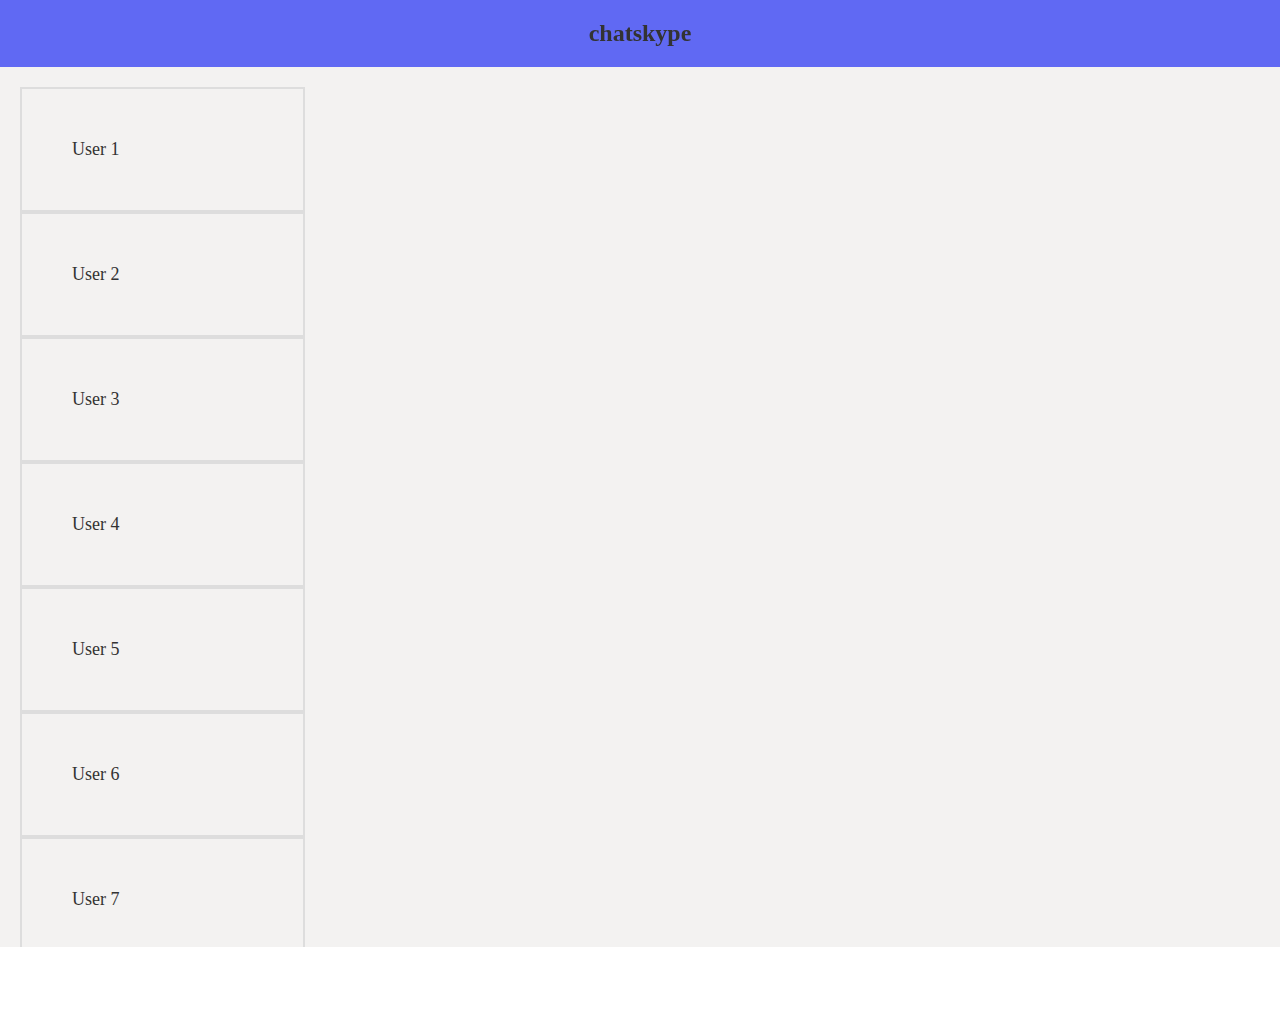
<file: skyperemake/index.html>
<!DOCTYPE html>
<html>
<head>
    <title>Simple Mail Client</title>
    <link rel="stylesheet" type="text/css" href="style.css">
    <link rel="stylesheet" href="script.js">
    <link rel="stylesheet" href="h.php">
</head>
<body>
    <header>
        <h1>chatskype</h1>
      </header>
      <div class="users">
        <ul>
            <li>User 1</li>
            <li>User 2</li>
            <li>User 3</li>
            <li>User 4</li>
            <li>User 5</li>
            <li>User 6</li>
            <li>User 7</li>
        </ul>
    </div>
    </div>
    <div id="chat-container">
        <!-- Chat windows will be added here -->
    </div>
    <div id="chat-container">
        <!-- Chat windows will be added here -->
    </div>
    <script src="script.js"></script>
</body>
</html>
</file>
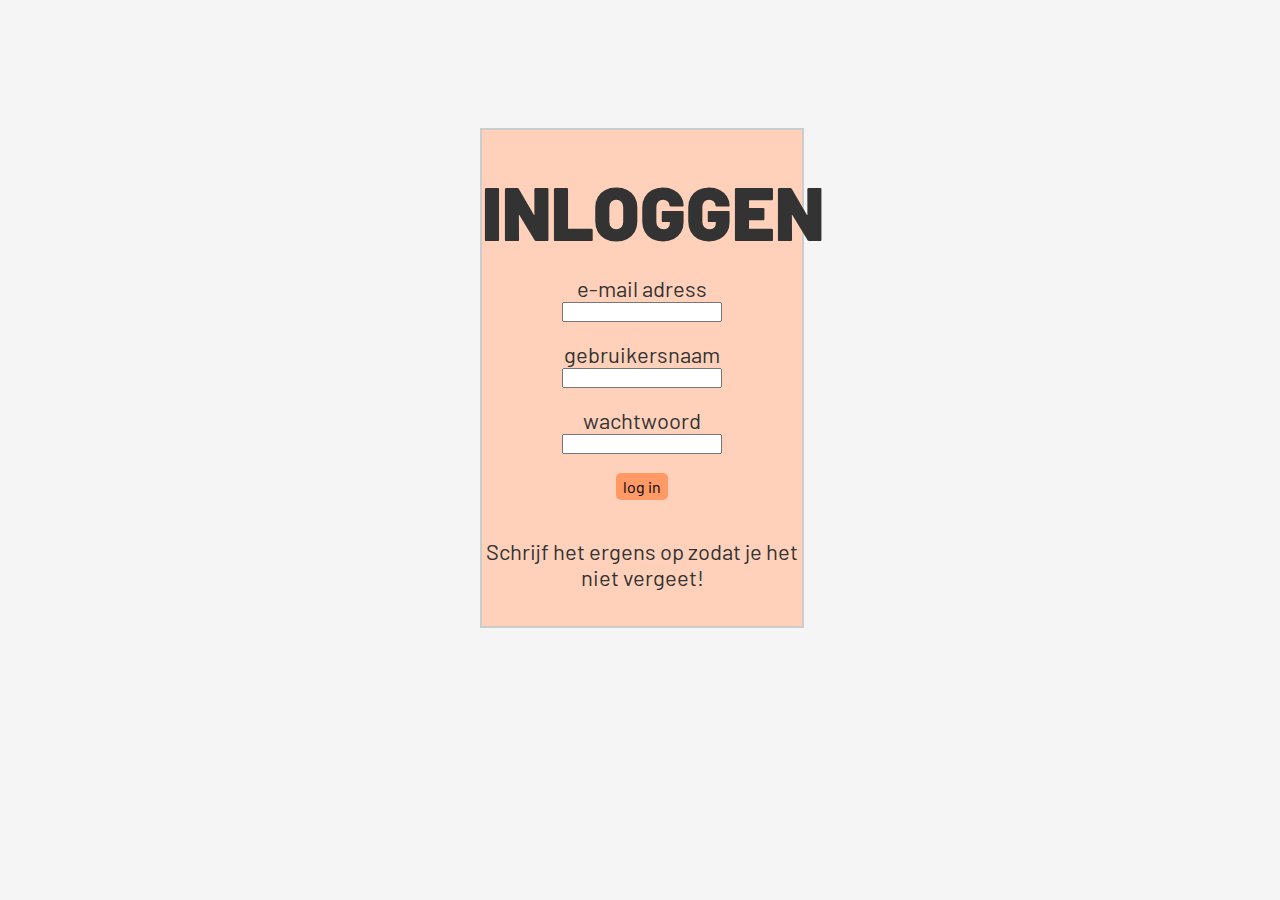
<file: login.html>
<!doctype html>
<!-- hieronder wordt de taal van de website bepaald-->
<html lang="nl">
<!-- Alles in de head section is niet zichtbar op het scherm -->
<head>
<!-- charset is voor karakters van een bepaalde taalcode / vb latijnse talen-->
<meta charset="utf-8">
<!-- vieuwport zoals hieronder zorgt ervoor dat het zich automatisch aanpast op het device -->
<meta name="viewport" content="width=device-width, intial-scale=1">
<!-- discription geeft aan van wie de website is en informatie over de inhoud-->
<meta name="description" content="">
<!-- author geeft aan wie de website gemaakt heeft-->
<meta name="author" content="">
<!-- keywords zijn voor google, hier worden woorden geplaatst over de inhoud van de website-->
<meta name="keywords" content="">
<!-- title is hetgene wat op het tabblad komt te staan en is ook belangrijk voor google-->
<title></title>
<!-- link naar de stylesheet/ css bestand -->
<link rel= "stylesheet" type="text/css" href="css/style.css">
<link href="https://fonts.googleapis.com/css2?family=Barlow:ital,wght@1,600&display=swap" rel="stylesheet">
</head>
<body>

<!-- hier komt alle content -->
<div class="logCon">
    <article class="logArt">
        <h1><strong>inloggen</strong></h1>
        <br>
        <p>e-mail adress</p>
        <input type="text">
        <br>
        <br>
        <p>gebruikersnaam</p>
        <input type="text">
        <br>
        <br>
        <p>wachtwoord</p>
        <input type="text">
        <br>
        <br>
        <button class="logBut">log in</button>
        <br>
        <br>
        <br>
        <p>Schrijf het ergens op zodat je het niet vergeet!</p>
    </article>
</div>
</body>
</html>
</file>
<file: skyperemake/style.css>
*{
    margin: 0;
    padding: 0;
}
/* Header styles */
header {
    background-color: #6069f3;
    padding: 20px;
    text-align: center;
}

header h1 {
    color: #333;
    font-size: 24px;
    margin: 0;
}

header p {
    color: #666;
    font-size: 16px;
    margin: 10px 0;
}
.users {
    list-style: none;
    margin-top: 0px;
    padding: 20px;
    background-color: #f3f2f1;
    height: calc(100vh - 60px);
    overflow-y: auto;
}

.users li {
    color: #333;
    font-size: 18px;
    padding: 50px;
    border: 2px solid #ddd; /* Change this line */
    box-sizing: border-box;
    display: flex;
    align-items: center;
    width: 23%;
}

.users li:hover {
    background-color: #e1dfdd;
    cursor: pointer;
}

.users li img {
    width: 40px;
    height: 40px;
    border-radius: 50%;
    margin-right: 10px;
}
#chat-container {
    width: calc(100% - 200px); /* Adjust this value as needed */
    margin-left: 200px; /* Adjust this value as needed */
    padding: 20px;
}

.chat-window {
    border: 1px solid #ddd;
    padding: 20px;
    margin-bottom: 20px;
}

.messages {
    height: 200px; /* Adjust this value as needed */
    overflow-y: auto;
    border: 1px solid #ddd;
    padding: 10px;
    margin-bottom: 10px;
}

.message-input {
    width: 100%;
    padding: 10px;
    border: 1px solid #ddd;
    margin-bottom: 10px;
}

.send-message {
    width: 100%;
    padding: 10px;
    background-color: #0078d7;
    color: #fff;
    border: none;
    cursor: pointer;
}
</file>
<file: css/style.css>
* {
margin: 0;
padding: 0;
font-family: 'barlow';
src: url(https://fonts.googleapis.com/css2?family=Barlow:ital,wght@1,600&display=swap);
}

header {
    height: 7vh;
    background-color: #ffd1ba;
}

 nav {
    display: flex;
 }

 h2 {
    font-size: 2rem;
}

 ul { 
    display: flex;
    flex: 2;
    list-style-type: none;
    position: relative;
    left: 55vw;

 }


.text2 {
    font-size: 1.4rem;
}


body {
    background-color: #F5F5F5;
    color: #333333;
    font-family: 'barlow' ;
}

H1 {
    font-size: 75px;
    text-transform: uppercase;
}

H2 {
    font-size: 46.32px;
}

H3 {
    font-size: 28.65px;
}

P {
    font-size: 22px;
}

.logCon {
    width: 100%;
    height: 100%;
    display: flex;
    flex-direction: column;
    justify-content: center;
}

.logArt {
    background-color: #ffd1ba ;
    width: 25%;
    border: 2px solid #CCCCCC;
    margin-left: 37.5%;
    margin-top: 10%;
    padding-bottom: 4vh;
    padding-top: 4vh;
    text-align: center;
}

.logBut {
    background-color: #FF9966;
    width: 4vw;
    height: 3vh;
    font-size: 1rem;
    border-radius: 5px;
    border: none;
}

*{
    margin: 0;
    padding: 0;
}
/* Header styles */
header {
    background-color: #6069f3;
    padding: 20px;
    text-align: center;
}

header h1 {
    color: #333;
    font-size: 24px;
    margin: 0;
}

header p {
    color: #666;
    font-size: 16px;
    margin: 10px 0;
}
.users {
    list-style: none;
    margin-top: 0px;
    padding: 20px;
    background-color: #f3f2f1;
    height: calc(100vh - 60px);
    overflow-y: auto;
}

.users li {
    color: #333;
    font-size: 18px;
    padding: 50px;
    border: 2px solid #ddd; /* Change this line */
    box-sizing: border-box;
    display: flex;
    align-items: center;
    width: 23%;
}

.users li:hover {
    background-color: #e1dfdd;
    cursor: pointer;
}

.users li img {
    width: 40px;
    height: 40px;
    border-radius: 50%;
    margin-right: 10px;
}
#chat-container {
    width: calc(100% - 200px); /* Adjust this value as needed */
    margin-left: 200px; /* Adjust this value as needed */
    padding: 20px;
}

.chat-window {
    border: 1px solid #ddd;
    padding: 20px;
    margin-bottom: 20px;
}

.messages {
    height: 200px; /* Adjust this value as needed */
    overflow-y: auto;
    border: 1px solid #ddd;
    padding: 10px;
    margin-bottom: 10px;
}

.message-input {
    width: 100%;
    padding: 10px;
    border: 1px solid #ddd;
    margin-bottom: 10px;
}

.send-message {
    width: 100%;
    padding: 10px;
    background-color: #0078d7;
    color: #fff;
    border: none;
    cursor: pointer;
}
</file>
